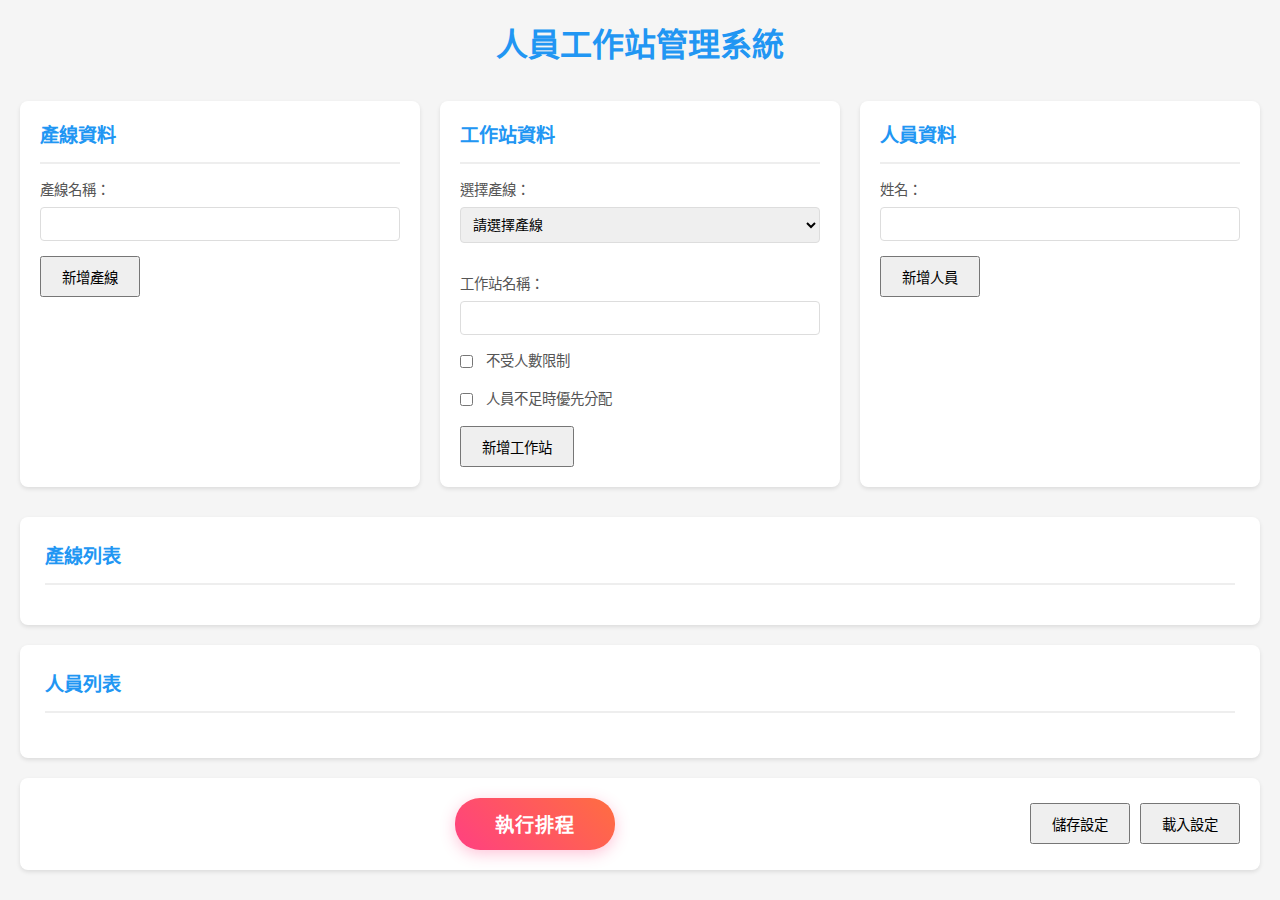
<file: Auto_Scheduling_web/index.html>
<!DOCTYPE html>
<html lang="zh-TW">
<head>
    <meta charset="UTF-8">
    <meta name="viewport" content="width=device-width, initial-scale=1.0">
    <title>人員工作站管理系統</title>
    <link rel="stylesheet" href="styles.css">
</head>
<body>
    <div class="container">
        <h1>人員工作站管理系統</h1>
        
        <!-- 表單區域 -->
        <div class="forms-container">
            <!-- 左側面板 -->
            <div class="form-section">
                <div class="section">
                    <h2>產線資料</h2>
                    <form id="lineForm" class="compact-form">
                        <div class="form-group">
                            <label for="lineName">產線名稱：</label>
                            <input type="text" id="lineName" required>
                        </div>
                        <button type="submit" class="btn-primary">新增產線</button>
                    </form>
                </div>
            </div>

            <!-- 中間面板 -->
            <div class="form-section">
                <div class="section">
                    <h2>工作站資料</h2>
                    <form id="stationForm" class="compact-form">
                        <!-- 工作站表單內容由 JavaScript 生成 -->
                    </form>
                </div>
            </div>

            <!-- 右側面板 -->
            <div class="form-section">
                <div class="section">
                    <h2>人員資料</h2>
                    <form id="personnelForm" class="compact-form">
                        <div class="form-group">
                            <label for="name">姓名：</label>
                            <input type="text" id="name" required>
                        </div>
                        <button type="submit" class="btn-primary">新增人員</button>
                    </form>
                </div>
            </div>
        </div>

        <!-- 資料顯示區域 -->
        <div class="data-display">
            <div class="section">
                <h2>產線列表</h2>
                <div id="lineList" class="card-container"></div>
            </div>

            <div class="section">
                <h2>人員列表</h2>
                <div id="personnelList" class="card-container"></div>
            </div>
        </div>

        <!-- 人員設定對話框 -->
        <div id="settingsModal" class="modal">
            <div class="modal-content">
                <div class="modal-header">
                    <h2>人員工作站設定</h2>
                    <span class="close">&times;</span>
                </div>
                <div class="modal-body">
                    <div id="stationSettings"></div>
                </div>
                <div class="modal-footer">
                    <button onclick="saveSettings()" class="btn-primary">儲存設定</button>
                </div>
            </div>
        </div>

        <div class="action-buttons">
            <div class="main-action">
                <button onclick="executeTask()" class="btn-execute">執行排程</button>
            </div>
            <div class="setting-actions">
                <button onclick="saveToJSON()" class="btn-primary">儲存設定</button>
                <input type="file" id="loadJSON" style="display: none;" onchange="loadFromJSON(this)">
                <button onclick="document.getElementById('loadJSON').click()" class="btn-primary">載入設定</button>
            </div>
        </div>
    </div>

    <script src="script.js"></script>
</body>
</html>
</file>
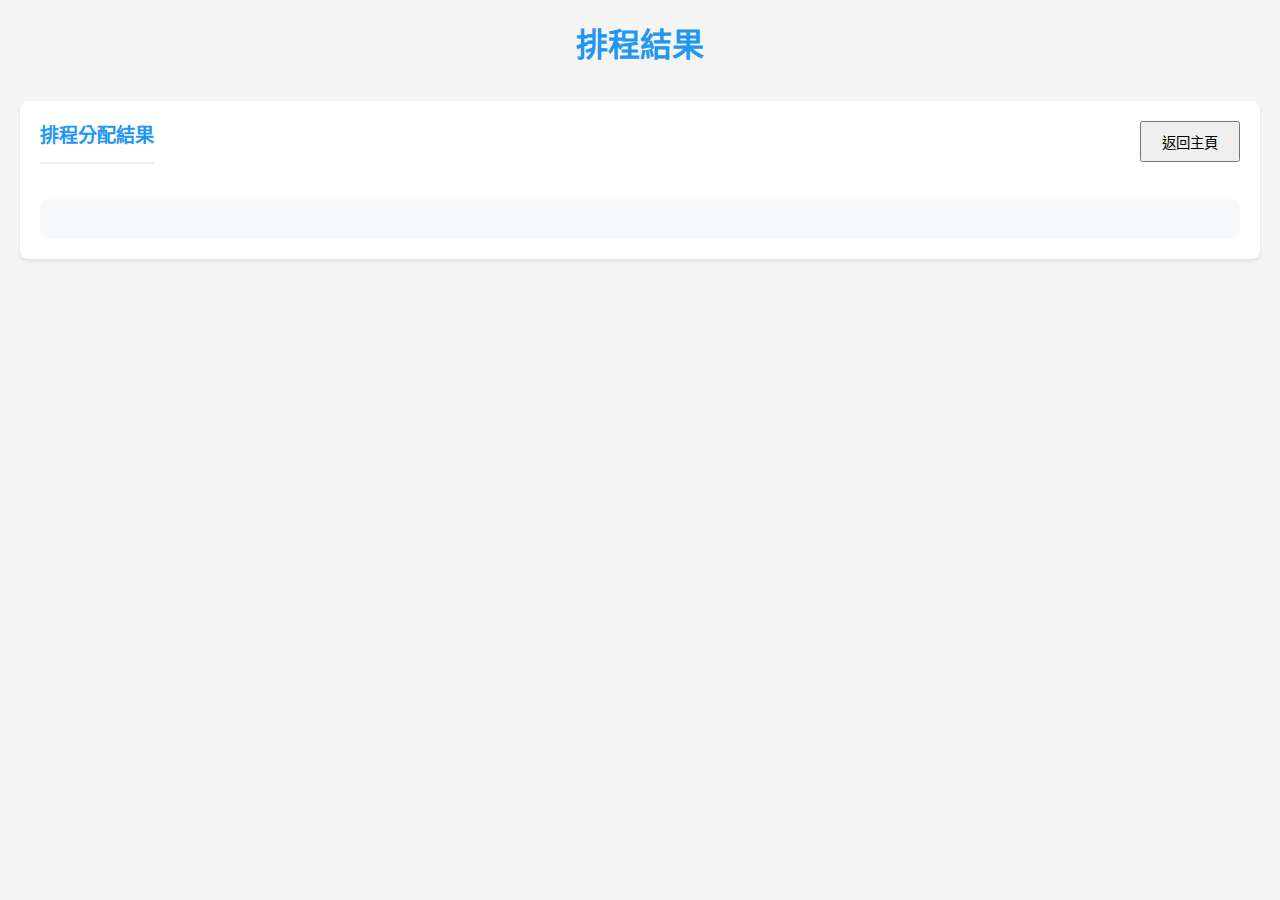
<file: Auto_Scheduling_web/result.html>
<!DOCTYPE html>
<html lang="zh-TW">
<head>
    <meta charset="UTF-8">
    <meta name="viewport" content="width=device-width, initial-scale=1.0">
    <title>排程結果 - 人員工作站管理系統</title>
    <link rel="stylesheet" href="styles.css">
</head>
<body>
    <div class="container">
        <h1>排程結果</h1>
        
        <div class="section">
            <div class="result-header">
                <h2>排程分配結果</h2>
                <button onclick="window.location.href='index.html'" class="btn-primary">返回主頁</button>
            </div>
            <div id="scheduleResult" class="result-content">
            </div>
        </div>
    </div>

    <script src="result.js"></script>
</body>
</html>
</file>
<file: Auto_Scheduling_web/styles.css>
* {
    box-sizing: border-box;
    margin: 0;
    padding: 0;
}

:root {
    --primary-color: #2196F3;
    --secondary-color: #FFC107;
    --success-color: #4CAF50;
    --danger-color: #f44336;
    --text-color: #333;
    --border-radius: 8px;
    --box-shadow: 0 2px 4px rgba(0,0,0,0.1);
}

body {
    font-family: 'Segoe UI', Tahoma, Geneva, Verdana, sans-serif;
    line-height: 1.6;
    color: var(--text-color);
    background-color: #f5f5f5;
}

.container {
    max-width: 1400px;
    margin: 0 auto;
    padding: 20px;
}

h1 {
    text-align: center;
    margin-bottom: 30px;
    color: var(--primary-color);
}

.grid-container {
    display: none;
}

.section {
    background: white;
    padding: 20px;
    border-radius: var(--border-radius);
    box-shadow: var(--box-shadow);
    margin-bottom: 20px;
}

.section h2 {
    font-size: 1.2rem;
    margin-bottom: 15px;
    color: var(--primary-color);
    padding-bottom: 10px;
    border-bottom: 2px solid #eee;
}

.form-group {
    display: flex;
    flex-direction: column;
    gap: 5px;
}

.form-group label {
    margin-bottom: 0;
    font-size: 0.9rem;
    color: #555;
}

.form-group input,
.form-group select {
    padding: 8px;
    border: 1px solid #ddd;
    border-radius: 4px;
    font-size: 14px;
}

.btn-primary {
    align-self: flex-start;
    padding: 8px 20px;
    font-size: 0.9rem;
}

.card-container {
    display: flex;
    flex-direction: column;
    gap: 20px;
}

.list-item {
    background: white;
    padding: 20px;
    border-radius: var(--border-radius);
    box-shadow: var(--box-shadow);
    transition: transform 0.2s;
}

.list-item:hover {
    transform: translateY(-2px);
}

.list-item h3 {
    color: var(--primary-color);
    margin-bottom: 10px;
    display: flex;
    justify-content: space-between;
    align-items: center;
}

.settings-icon {
    cursor: pointer;
    font-size: 1.2em;
    padding: 5px;
    border-radius: 50%;
    transition: background-color 0.3s;
}

.settings-icon:hover {
    background-color: #f0f0f0;
}

/* 對話框樣式 */
.modal {
    display: none;
    position: fixed;
    z-index: 1000;
    left: 0;
    top: 0;
    width: 100%;
    height: 100%;
    background-color: rgba(0,0,0,0.5);
}

.modal-content {
    background-color: white;
    margin: 5% auto;
    width: 90%;
    max-width: 800px;
    border-radius: var(--border-radius);
    box-shadow: 0 4px 6px rgba(0,0,0,0.1);
}

.modal-header {
    padding: 20px;
    border-bottom: 1px solid #eee;
    display: flex;
    justify-content: space-between;
    align-items: center;
}

.modal-body {
    padding: 20px;
    max-height: 70vh;
    overflow-y: auto;
}

.modal-footer {
    padding: 20px;
    border-top: 1px solid #eee;
    text-align: right;
}

.close {
    font-size: 28px;
    font-weight: bold;
    cursor: pointer;
    color: #666;
}

.close:hover {
    color: #333;
}

.station-setting {
    padding: 15px;
    border-radius: 4px;
}

.station-setting h4 {
    color: var(--text-color);
    margin-bottom: 12px;
    font-size: 1rem;
}

.station-setting .setting-controls {
    display: grid;
    grid-template-columns: 1fr auto;
    gap: 20px;
    align-items: center;
}

.ability-toggle {
    display: flex;
    align-items: center;
    gap: 10px;
}

.switch {
    position: relative;
    display: inline-block;
    width: 60px;
    height: 34px;
}

.switch input {
    opacity: 0;
    width: 0;
    height: 0;
}

.slider {
    position: absolute;
    cursor: pointer;
    top: 0;
    left: 0;
    right: 0;
    bottom: 0;
    background-color: #ccc;
    transition: .4s;
    border-radius: 34px;
}

.slider:before {
    position: absolute;
    content: "";
    height: 26px;
    width: 26px;
    left: 4px;
    bottom: 4px;
    background-color: white;
    transition: .4s;
    border-radius: 50%;
}

input:checked + .slider {
    background-color: var(--success-color);
}

input:checked + .slider:before {
    transform: translateX(26px);
}

#personnelList, #stationList {
    margin-top: 20px;
}

.line-stations {
    margin: 10px 0;
}

.stations-container {
    display: grid;
    grid-template-columns: repeat(auto-fill, minmax(300px, 1fr));
    gap: 12px;
    margin-top: 12px;
    padding: 5px;
    max-width: 1300px;
}

.station-item {
    position: relative;
    padding: 12px 70px 12px 15px;
    background: #f8f9fa;
    border: 1px solid #dee2e6;
    border-radius: 6px;
    min-width: 280px;
    max-width: 300px;
    box-shadow: 0 1px 3px rgba(0,0,0,0.05);
    transition: all 0.2s ease;
    display: flex;
    align-items: center;
}

.station-item:hover {
    background: #fff;
    box-shadow: 0 2px 5px rgba(0,0,0,0.1);
}

.station-item .station-name {
    font-weight: 500;
    margin-right: 8px;
    flex: 1;
    white-space: nowrap;
    overflow: hidden;
    text-overflow: ellipsis;
}

.station-item .priority-badge {
    color: #666;
    font-size: 0.9em;
    margin-left: 8px;
    white-space: nowrap;
}

.line-stations h4 {
    margin-bottom: 5px;
    color: #666;
}

.line-stations p {
    margin: 3px 0;
    color: #555;
}

#lineSelect {
    margin-bottom: 15px;
}

.station-abilities {
    margin: 10px 0;
    color: #666;
}

.station-abilities p {
    margin: 5px 0;
}

.preference-select {
    margin-left: 20px;
}

.preference-select select {
    width: auto;
    padding: 5px;
    margin-left: 5px;
}

.btn-danger {
    background-color: var(--danger-color);
    color: white;
    padding: 8px 16px;
    border: none;
    border-radius: 4px;
    cursor: pointer;
    font-size: 14px;
    transition: background-color 0.3s;
}

.btn-danger:hover {
    background-color: #d32f2f;
}

.setting-controls {
    display: flex;
    align-items: center;
    gap: 20px;
}

.action-buttons {
    margin-top: 20px;
    padding: 20px;
    background: white;
    border-radius: var(--border-radius);
    box-shadow: var(--box-shadow);
    display: flex;
    justify-content: space-between;
    align-items: center;
}

.main-action {
    flex: 1;
    display: flex;
    justify-content: center;
}

.setting-actions {
    display: flex;
    gap: 10px;
}

/* 執行按鈕樣式 */
.btn-execute {
    background: linear-gradient(45deg, #FF4081, #FF6E40);
    color: white;
    padding: 12px 40px;
    border: none;
    border-radius: 25px;
    font-size: 1.2em;
    font-weight: bold;
    cursor: pointer;
    box-shadow: 0 4px 15px rgba(255, 64, 129, 0.3);
    transition: all 0.3s ease;
    text-transform: uppercase;
    letter-spacing: 1px;
}

.btn-execute:hover {
    transform: translateY(-2px);
    box-shadow: 0 6px 20px rgba(255, 64, 129, 0.4);
}

.btn-execute:active {
    transform: translateY(1px);
    box-shadow: 0 2px 10px rgba(255, 64, 129, 0.3);
}

/* 修改人員列表的卡片樣式 */
#personnelList.card-container {
    display: grid;
    grid-template-columns: repeat(auto-fill, minmax(250px, 1fr));
    gap: 15px;
}

#personnelList .list-item {
    padding: 15px;
    margin: 0;
}

#personnelList .list-item h3 {
    font-size: 1.1rem;
    margin-bottom: 8px;
}

#personnelList .station-abilities {
    font-size: 0.9rem;
    margin: 8px 0;
}

#personnelList .station-abilities p {
    margin: 3px 0;
    line-height: 1.4;
}

#personnelList .btn-danger {
    padding: 6px 12px;
    font-size: 0.9rem;
    margin-top: 8px;
}

.station-actions {
    position: absolute;
    right: 10px;
    top: 50%;
    transform: translateY(-50%);
    display: flex;
    gap: 8px;
    padding: 4px;
    background: #f8f9fa;
}

.edit-icon, .delete-icon {
    cursor: pointer;
    opacity: 0.7;
    transition: opacity 0.2s;
    padding: 4px;
    border-radius: 4px;
}

.edit-icon:hover, .delete-icon:hover {
    opacity: 1;
    background-color: rgba(0,0,0,0.05);
}

/* 編輯表單樣式 */
.modal .form-group {
    margin-bottom: 15px;
}

.modal .form-group label {
    display: block;
    margin-bottom: 5px;
    font-weight: 500;
}

.modal .form-group input,
.modal .form-group select {
    width: 100%;
    padding: 8px;
    border: 1px solid #ddd;
    border-radius: 4px;
}

.checkbox-label {
    display: flex !important;
    align-items: center;
    gap: 8px;
    cursor: pointer;
    font-size: 0.9rem;
}

.checkbox-label input[type="checkbox"] {
    width: auto;
    margin: 0;
    margin-right: 5px;
}

.priority-badge {
    display: inline-flex;
    align-items: center;
    gap: 4px;
}

/* 表單區域樣式 */
.forms-container {
    display: grid;
    grid-template-columns: repeat(3, 1fr);
    gap: 20px;
    margin-bottom: 30px;
}

.form-section {
    min-width: 0; /* 防止 flex 子項溢出 */
}

.form-section .section {
    height: 100%;
    margin-bottom: 0;
}

.compact-form {
    display: flex;
    flex-direction: column;
    gap: 15px;
}

.compact-form .form-group {
    margin-bottom: 0;
}

/* 資料顯示區域樣式 */
.data-display {
    margin-top: 30px;
}

.data-display .section {
    background: white;
    padding: 25px;
}

/* 產線分組設定樣式 */
.line-settings-group {
    margin-bottom: 30px;
    background: #fff;
    border-radius: var(--border-radius);
    overflow: hidden;
}

.line-settings-group:last-child {
    margin-bottom: 0;
}

.line-settings-group .line-name {
    background: var(--primary-color);
    color: white;
    padding: 10px 15px;
    font-size: 1.1rem;
    margin: 0;
}

.line-stations-settings {
    padding: 15px;
    background: #f8f9fa;
    border: 1px solid #e9ecef;
    border-top: none;
}

.line-stations-settings .station-setting {
    background: white;
    margin-bottom: 10px;
    border: 1px solid #dee2e6;
}

.line-stations-settings .station-setting:last-child {
    margin-bottom: 0;
}

/* 結果頁面樣式 */
.result-header {
    display: flex;
    justify-content: space-between;
    align-items: center;
    margin-bottom: 20px;
}

.result-content {
    padding: 20px;
    background: #f8f9fa;
    border-radius: var(--border-radius);
}

.result-timestamp {
    color: #666;
    margin-bottom: 20px;
    padding-bottom: 10px;
    border-bottom: 1px solid #dee2e6;
}

.assignment-item {
    background: white;
    padding: 15px;
    margin-bottom: 10px;
    border-radius: 4px;
    box-shadow: 0 1px 3px rgba(0,0,0,0.05);
}

.assignment-item h3 {
    color: var(--primary-color);
    margin-bottom: 5px;
    font-size: 1.1rem;
}

.assignment-item p {
    color: #555;
    margin: 0;
}

/* 載入中動畫 */
.loading {
    position: relative;
    pointer-events: none;
}

.loading::after {
    content: '';
    position: fixed;
    top: 0;
    left: 0;
    width: 100%;
    height: 100%;
    background: rgba(255, 255, 255, 0.8);
    z-index: 9999;
}

.loading::before {
    content: '排程計算中...';
    position: fixed;
    top: 50%;
    left: 50%;
    transform: translate(-50%, -50%);
    padding: 20px;
    background: white;
    border-radius: 8px;
    box-shadow: 0 2px 10px rgba(0,0,0,0.1);
    z-index: 10000;
}

/* 結果頁面樣式補充 */
.line-assignments {
    margin-bottom: 30px;
    background: white;
    border-radius: var(--border-radius);
    overflow: hidden;
    box-shadow: var(--box-shadow);
}

.line-assignments .line-name {
    background: var(--primary-color);
    color: white;
    padding: 12px 20px;
    margin: 0;
    font-size: 1.2rem;
}

.assignments-container {
    display: grid;
    grid-template-columns: repeat(auto-fill, minmax(250px, 1fr));
    gap: 15px;
    padding: 20px;
    background: #f8f9fa;
}

.assignment-item {
    background: white;
    border: 1px solid #dee2e6;
    border-radius: 6px;
    padding: 15px;
}

.assignment-header {
    display: flex;
    justify-content: space-between;
    align-items: center;
    margin-bottom: 10px;
    gap: 10px;
}

.person-name {
    font-weight: 600;
    color: var(--primary-color);
}

.assignment-details p {
    margin: 5px 0;
    color: #666;
}

.badge {
    display: inline-block;
    padding: 3px 8px;
    font-size: 0.8em;
    background: #e9ecef;
    color: #666;
    border-radius: 12px;
    margin-right: 5px;
}

/* 休假標記樣式 */
.leave-badge {
    background-color: var(--danger-color);
    color: white;
    padding: 2px 8px;
    border-radius: 12px;
    font-size: 0.8em;
    margin-left: 10px;
}

.person-actions {
    display: flex;
    gap: 10px;
    align-items: center;
    margin-top: 10px;
}

.person-actions .checkbox-label {
    display: flex;
    align-items: center;
    gap: 5px;
    cursor: pointer;
}

.person-actions .checkbox-label input[type="checkbox"] {
    margin: 0;
}

/* 工作站順序樣式 */
.station-order {
    font-size: 0.9em;
    color: #666;
    background: #f0f0f0;
    padding: 2px 8px;
    border-radius: 12px;
}

/* 修改 assignment-header 樣式 */
.assignment-header {
    display: flex;
    justify-content: space-between;
    align-items: center;
    margin-bottom: 10px;
    gap: 10px;
}
</file>
